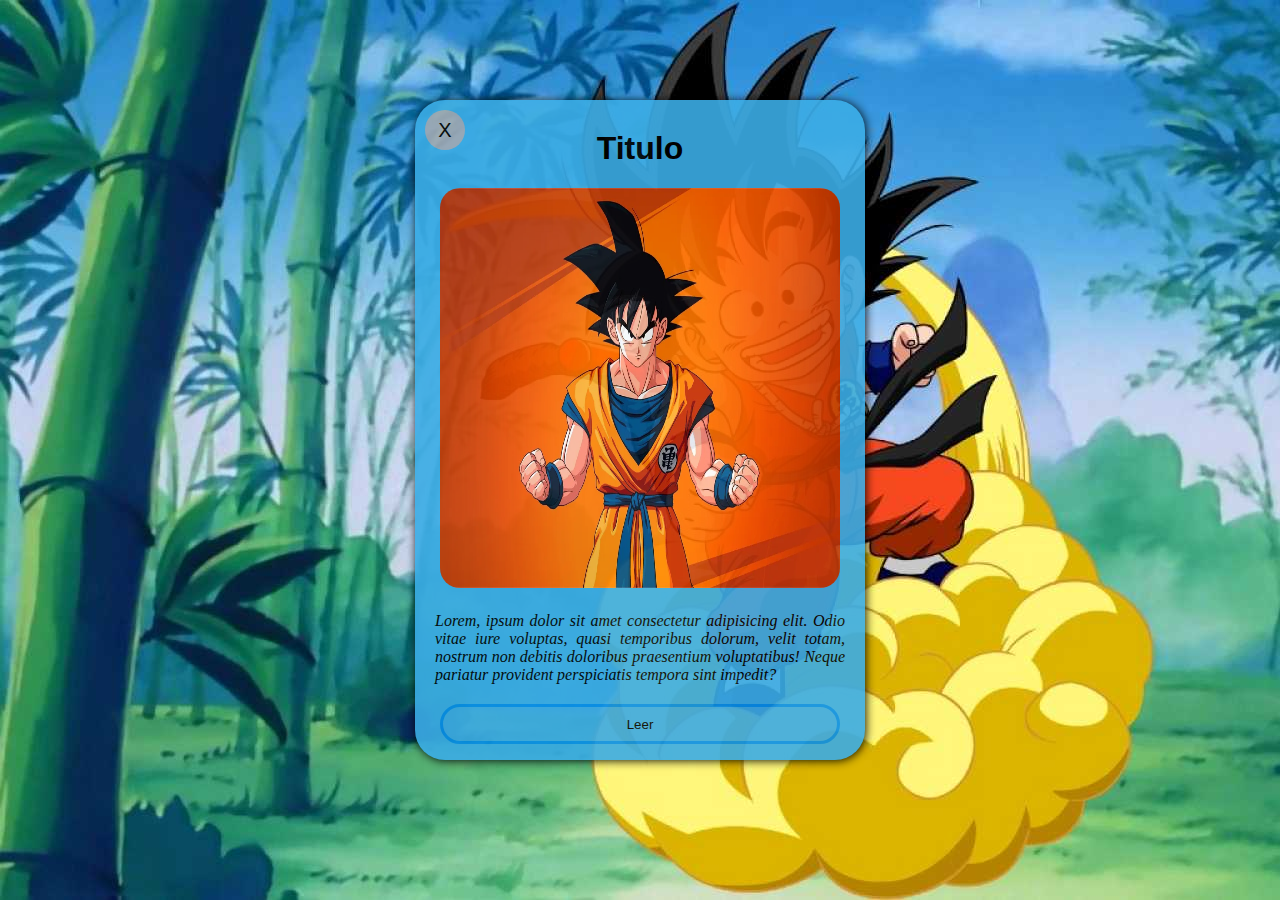
<file: Efrainplata-10-06-1992/practica/index.html>
<!DOCTYPE html>
<html lang="en">
<head>
    <meta charset="UTF-8">
    <meta http-equiv="X-UA-Compatible" content="IE=edge">
    <meta name="viewport" content="width=device-width, initial-scale=1.0">
    <link rel="stylesheet" href="tarea.css">
    <title>Titulo</title>
</head>
<body>
    
  <div>
      <button type="button">X</button>
   
    <h1>Titulo</h1>
    <img src="imagen.png" width="400" height="400">
<p>
    Lorem, ipsum dolor sit amet consectetur adipisicing elit. Odio vitae iure voluptas, 
    quasi temporibus dolorum, velit totam, nostrum non debitis doloribus praesentium voluptatibus! 
    Neque pariatur provident perspiciatis tempora sint impedit?
</p>
<input type="submit" value="Leer">
</div>

</body>
</html>
</file>
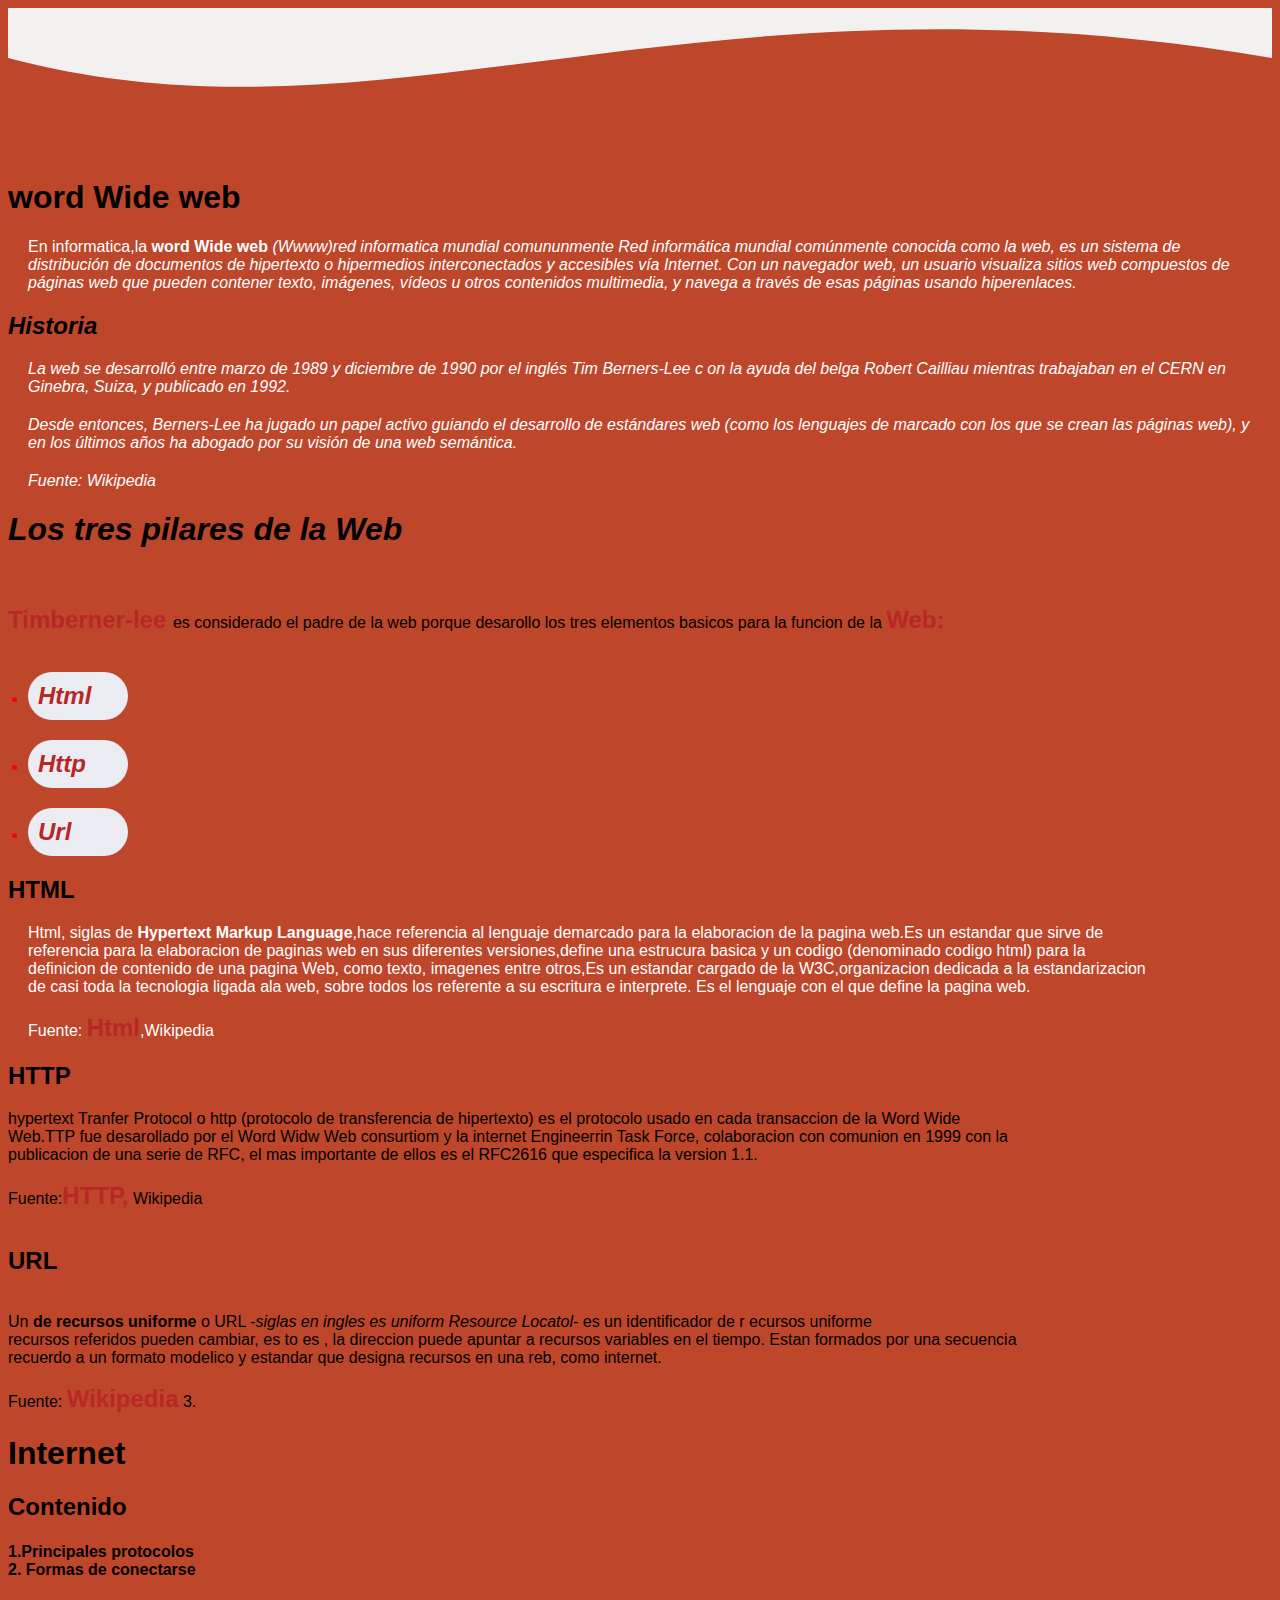
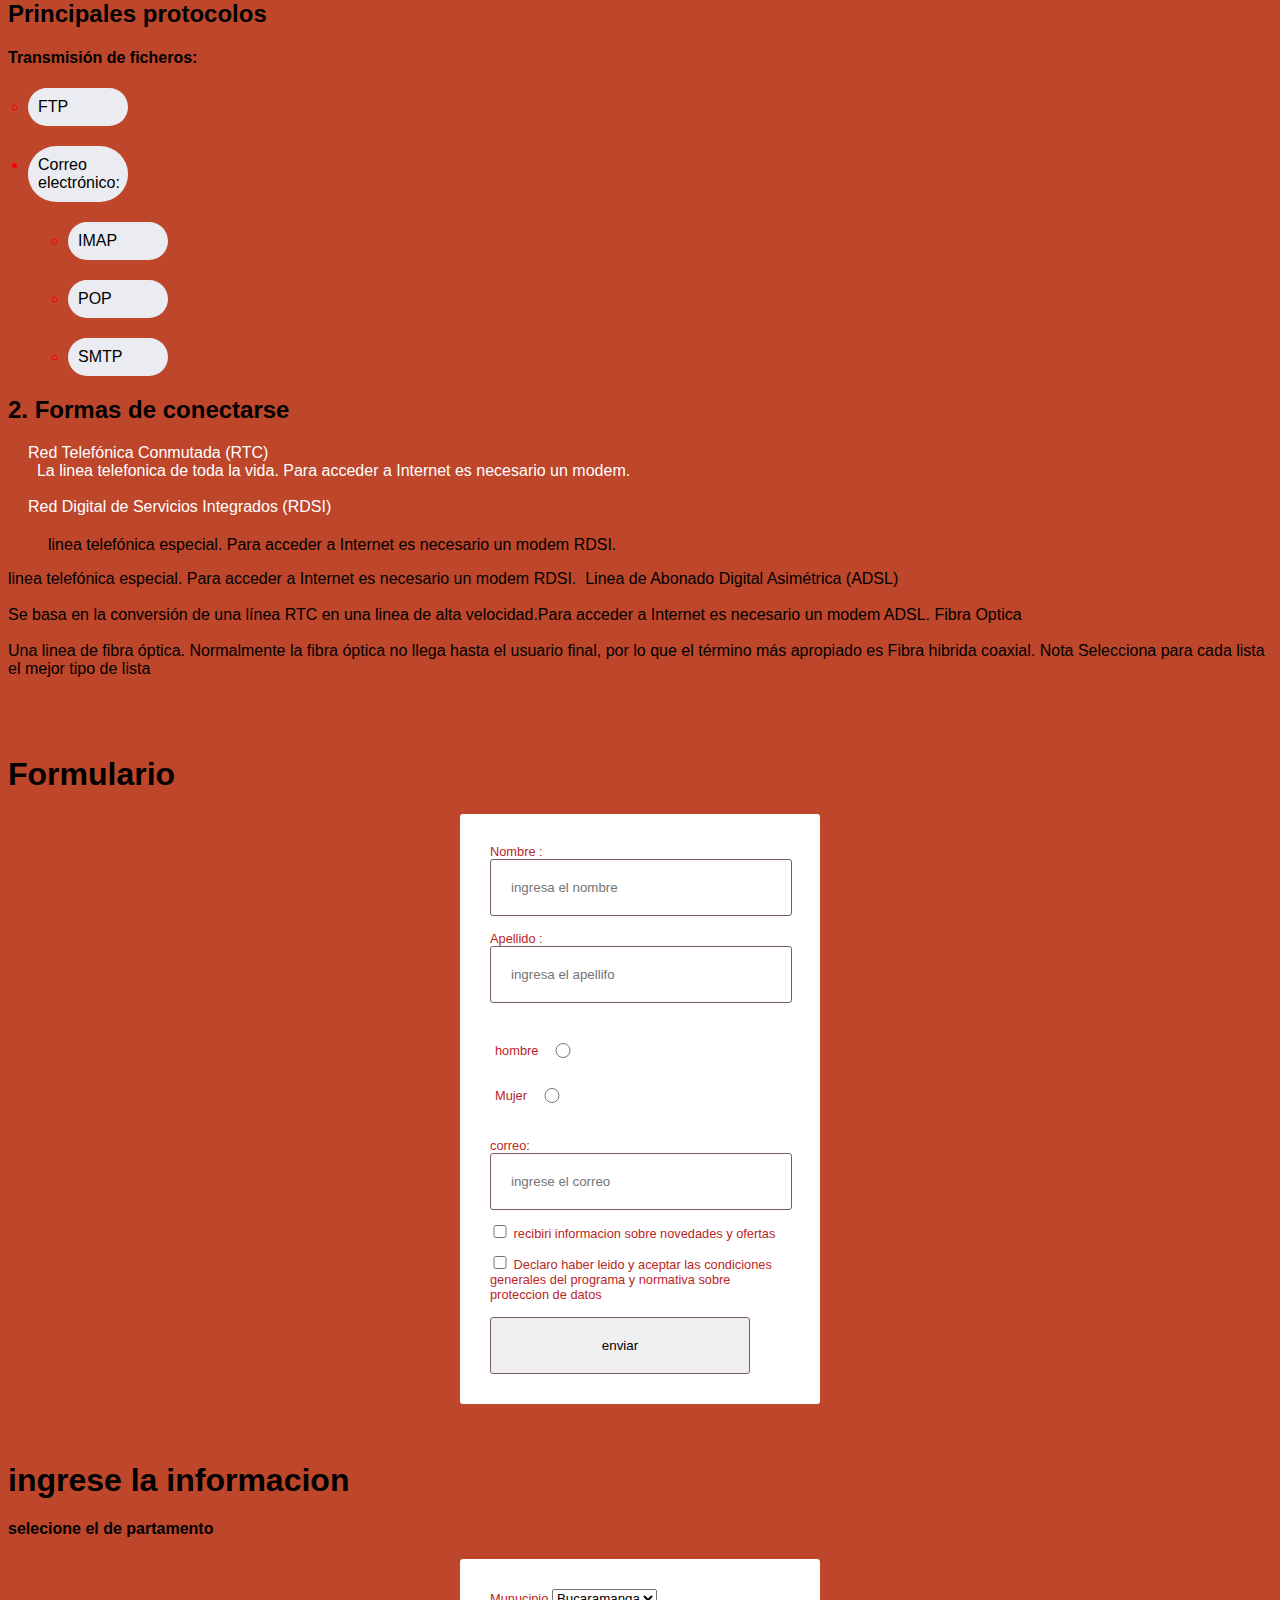
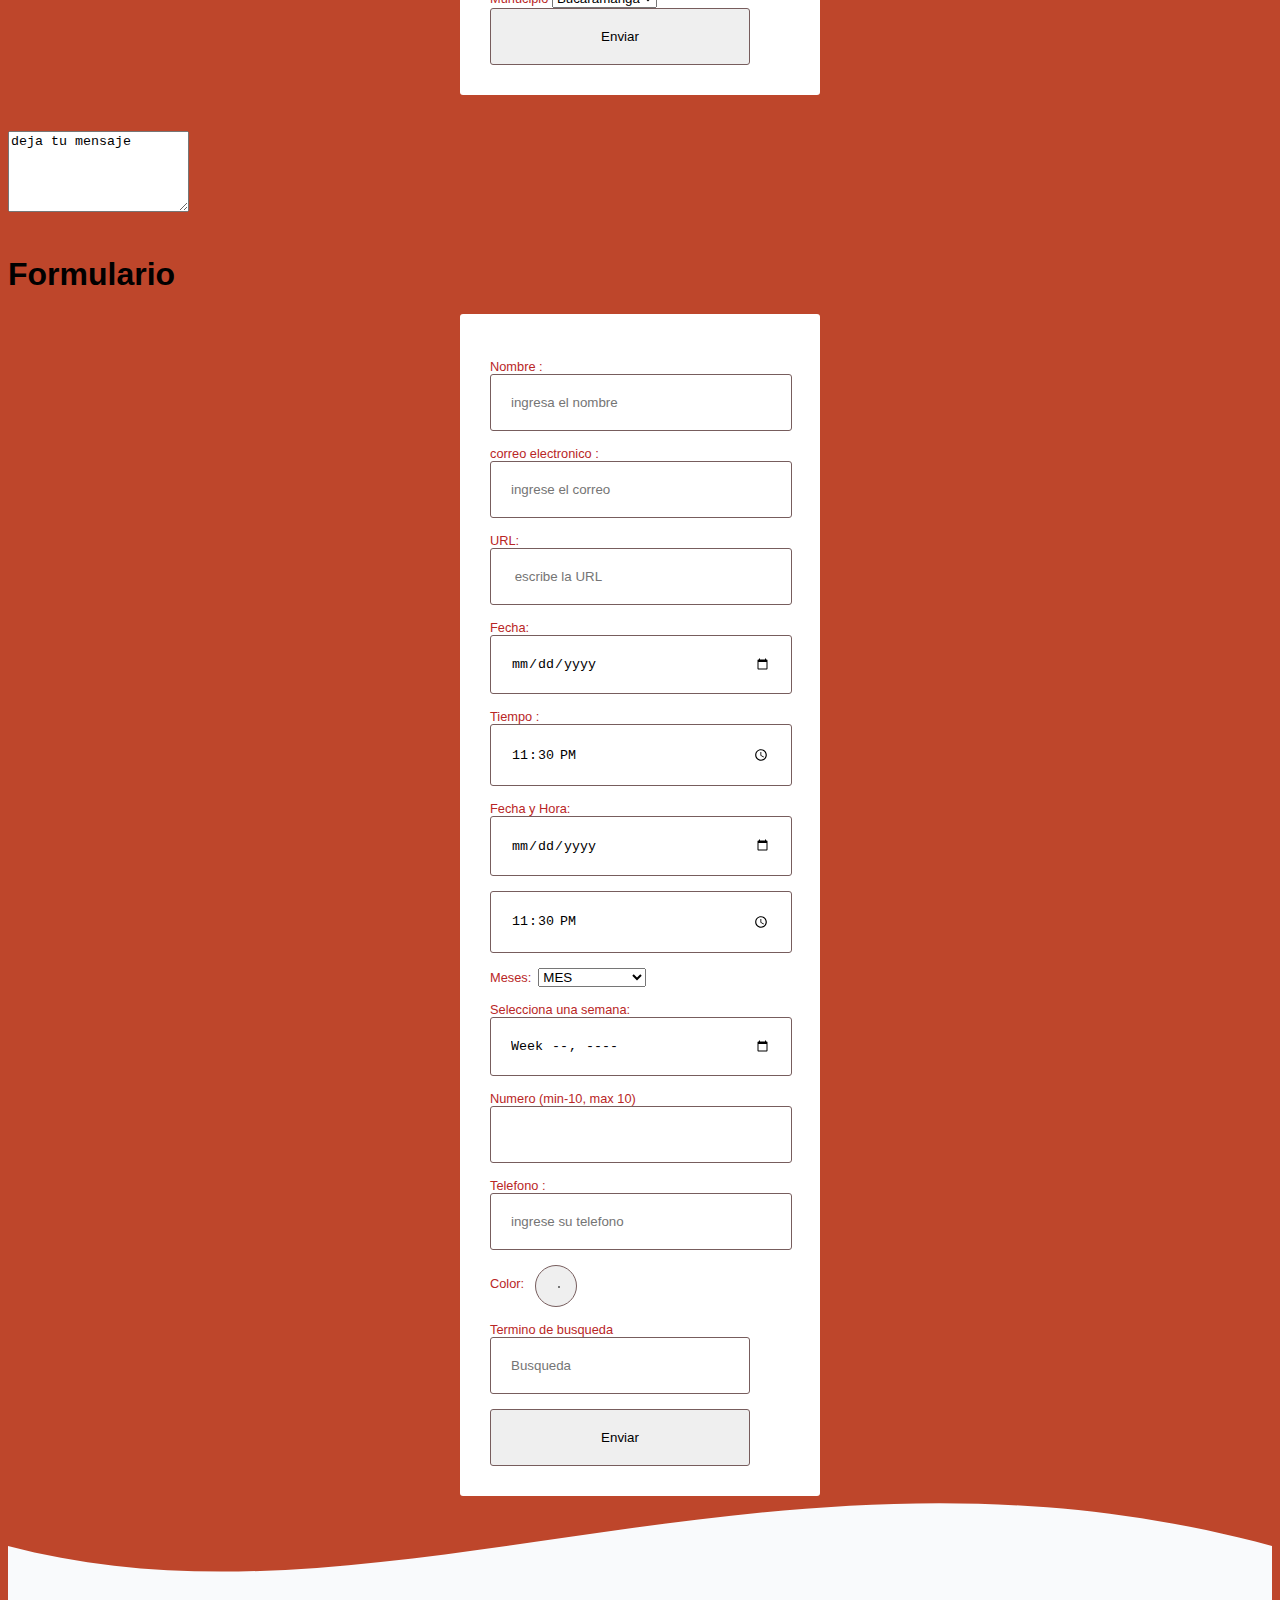
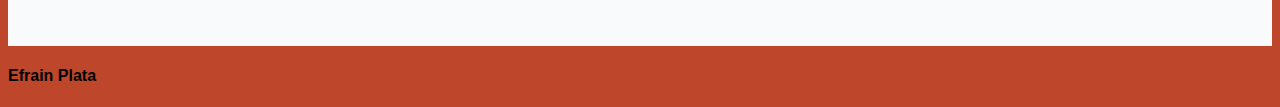
<file: Efrainplata-10-06-1992/index Html.html>
<!DOCTYPE html>
<html lang="en">
    <head>
        <meta charset="UTF-8">
        <meta http-equiv="X-UA-Compatible" content="IE=edge">
        <meta name="viewport" content="width=device-width, initial-scale=1.0">
        <link rel="stylesheet" href="CSS.css">
        <title> word Wide web</title>
    </head>
    <body>

 <header>
    <!-- Generated by https://smooth.ie/blogs/news/svg-wavey-transitions-between-sections -->

<div style="height: 150px; overflow: hidden;" ><svg viewBox="0 0 500 150" preserveAspectRatio="none" style="height: 100%; width: 100%;"><path d="M0.00,49.98 C149.99,150.00 271.49,-49.98 500.00,49.98 L500.00,0.00 L0.00,0.00 Z" style="stroke: none; fill: rgb(243, 241, 240);"></path></svg></div>
 </header>


    <!--1.    Enunciado. Corrige los errores que presenta el código base que se te proporciona.-->

         <h1> word Wide web</h1>
         <p class="text-align-justify" > En informatica,la <strong>word Wide web</strong> <em>(Wwww)red
                    informatica
                    mundial comununmente Red informática mundial comúnmente conocida
                    como la web, es un sistema
                    de distribución de documentos de hipertexto o hipermedios
                    interconectados y accesibles vía Internet.
                    Con un navegador web, un usuario visualiza sitios web compuestos
                    de páginas web que pueden contener
                    texto, imágenes, vídeos u otros contenidos multimedia, y navega
                    a través de esas páginas usando hiperenlaces.
                    <h2>Historia</h2> <p> La web se desarrolló entre marzo de 1989 y
                        diciembre de 1990 por el inglés Tim Berners-Lee c
                        on la ayuda del belga Robert Cailliau mientras trabajaban en
                        el CERN en Ginebra, Suiza, y publicado en 1992.
    
    
                        <p> Desde entonces, Berners-Lee ha jugado un papel activo
                            guiando el desarrollo de estándares web (como los
                            lenguajes de marcado
                            con los que se crean las páginas web),
                            y en los últimos años ha abogado por su visión de una
                            web semántica. </p> <p>Fuente: <em>Wikipedia</p></em>
                        <!--Enunciado. A partir del texto que se te proporciona, debes crear una página web que tenga el mismo aspecto que la siguiente imagen:-->
    
    
    
                        <!-- Enunciado. A partir del texto que se te proporciona, debes crear una página web que tenga el mismo aspecto que la siguiente imagen:      -->      
                       <h1><i> <em>Los tres pilares de la Web</em></i></h1></em>
                        <br>
                        <br>
                        <a href= "http://es.wikipedia.org/wiki/Tim_Berners-Lee"  target="_blank">Timberner-lee </a>es considerado el padre de la  web
                        porque desarollo los tres elementos basicos para la funcion
                        de la <a href="http://es.wikipedia.org/wiki/World_Wide_Web">Web:</a>
                        <br><br>
                        <em class="contenedor">
                            <li><a href="#">Html</a></li>
                            <li><a href="#">Http</a></li>
                            <li><a href="#">Url</a></li>
    
    
                        </em>
                        <h2>HTML</h2>
    
                        <p>Html, siglas de <b>Hypertext Markup Language</b>,hace
                            referencia al lenguaje demarcado para la elaboracion de
                            la pagina web.Es un estandar que sirve de <br>
                            referencia
                            para la elaboracion de paginas web en sus diferentes
                            versiones,define una estrucura basica y un codigo
                            (denominado codigo html) para la <br> definicion
                            de contenido de una pagina Web, como texto, imagenes
                            entre otros,Es un estandar cargado de la
                            W3C,organizacion dedicada a la estandarizacion <br>
                            de casi toda la tecnologia ligada ala web, sobre todos
                            los referente a su escritura e interprete. Es el
                            lenguaje con el que define la pagina web.
                            <br><br>
                            Fuente: <a href="http://es.wikipedia.org/wiki/HTML">Html</a>,Wikipedia
    
                            <h2>HTTP</h2>
                            hypertext Tranfer Protocol o http (protocolo de
                            transferencia de hipertexto) es el protocolo usado en
                            cada transaccion de la Word Wide
                            <br>Web.TTP fue desarollado por el Word Widw Web
                            consurtiom y la internet Engineerrin Task Force,
                            colaboracion con comunion en 1999 con la <br>
                            publicacion de una serie de RFC, el mas importante de
                            ellos es el RFC2616 que especifica la version 1.1.
                            <br>
                            <br>
                            Fuente:<a href=" http://es.wikipedia.org/wiki/Hypertext_Transfer_Protocol">HTTP,</a> Wikipedia
                            <br><br>
    
                            <h2>URL</h2>
                            <br>
                           Un <strong>de recursos uniforme </strong> o URL  -<em>siglas en ingles es uniform Resource Locatol</em>- es un identificador de r ecursos uniforme <br>
                           recursos referidos pueden cambiar, es to es , la direccion puede apuntar a recursos variables en el tiempo. Estan formados por una secuencia <br>
                           recuerdo a un formato modelico y estandar que designa recursos en una reb, como internet. <br><br>
    
                           Fuente: <a href="http://es.wikipedia.org/wiki/Localizador_de_recursos_uniforme"> Wikipedia</a>
    
    
                           3.    <!--Enunciado. Debes crear una página web que tenga el mismo aspecto que la siguiente imagen:-->
    
                           <h1>Internet</h1>
    
    <h2>Contenido</h2>
    
     <h4>1.Principales protocolos<br>
    
        2. Formas de conectarse</h4> 
    
     <h2>Principales protocolos</h2>
    
     <h4>Transmisión de ficheros:</h4> 
    
     <li type="circle">FTP</li>
    
    <li>Correo electrónico: </li>
    <ul><li type="circle">IMAP</li>
        <li type="circle">POP</li>
        <li type="circle">SMTP</li>
    </ul> 
    
    <h2>2. Formas de conectarse</h2>
    
    <strom><p>Red Telefónica Conmutada (RTC)<br>
    
        &nbsp; La linea telefonica de toda la vida. Para acceder a Internet es necesario un modem. 
         <br><br>Red Digital de Servicios Integrados (RDSI)
    
    <ul> linea telefónica especial. Para acceder a Internet es necesario un modem RDSI.  </ul> linea telefónica especial. Para acceder a Internet es necesario un modem RDSI. 
    &nbsp;Linea de Abonado Digital Asimétrica (ADSL)
    
    <br> <br>
    Se basa en la conversión de una línea RTC en una 
    linea de alta velocidad.Para acceder a Internet es necesario un modem ADSL.
    
    Fibra Optica
    <br> <br>
    
    Una linea de fibra óptica. Normalmente la fibra óptica no llega hasta el usuario final, por lo que el término más apropiado es Fibra hibrida coaxial.
    
    Nota Selecciona para cada lista el mejor tipo de lista</p></strom>
  
<br> <br>
<h1>Formulario</h1>
 <div>
    <form>
 Nombre : <input type="text" name="hombre" placeholder="ingresa el nombre"> <br><br>
Apellido : <input type="text" name="apellido" placeholder="ingresa el apellifo"> <br><br>




<div class="mt-20 flex">
       <label for="nombre" >hombre
    </label> 
    <input type="radio"  id ="Mujer">
</div>

<div class="mt-20 flex">
    <label for="nombre">Mujer</label>
    <input type="radio"  id ="Mujer" >
</div>
   
   
   <br><br>
correo: <input type="email" name="corre" placeholder="ingrese el correo"><br><br>
 <input type="checkbox"> recibiri informacion sobre novedades y ofertas 
 <br><br>
 <input type="checkbox"> Declaro haber leido y aceptar las condiciones generales del programa y normativa sobre proteccion de datos
 <br><br>
 <input type="submit" name="submit" value="enviar">
    </form>
 </div>

 <br><br>
 <h1>ingrese la informacion</h1>
<h4>selecione el de partamento </h4>

<form action="">
    <label for="lang">Munucipio</label>
    <select name="lenguajes" id="lang">
        <option value="Bucaramanga">Bucaramanga</option>
        <option value="Floridablanca">Floridablanca</option>
        <option value="Giron">Giron</option>
        <option value="piedecuesta">piedecuesta</option>
        
      </select>
      <input type="submit" value="Enviar" />

</form>
<br><br>


     
    <textarea name="mensaje" rows="5" cols="20">deja tu mensaje</textarea>


    <br><br>
    <h1>Formulario</h1>
     <form>
       
        <br>
        Nombre : &nbsp; <input type="text" name="hombre" placeholder="ingresa el nombre">  <br>
        <br>
         correo electronico : &nbsp; <input type="email" name="corre" placeholder="ingrese el correo"><br>
         <br>
         URL: &nbsp; <input type="text" name="url" placeholder=" escribe la URL">
         <br><br>
         Fecha: &nbsp; <input type="date" name="date" placeholder="fecha">
         <br><br>
         Tiempo :&nbsp; <input type="time"  name="horaInicio" value="23:30"  />
         <br><br>
         Fecha y Hora:&nbsp; <input type="date" name="date" placeholder="fecha">  &nbsp;  &nbsp;<input type="time"  name="horaInicio" value="23:30"  />
         <br><br>
         Meses:&nbsp; <select name="mes" id="mes" class="form-control">
            <option value="">MES</option>
            <option value="01">ENERO</option>
            <option value="02">FEBRERO</option>
            <option value="03">MARZO</option>
            <option value="04">ABRIL</option>
            <option value="05">MAYO</option>
            <option value="06">JUNIO</option>
            <option value="07">JULIO</option>
            <option value="0!important8">AGOSTO</option>
            <option value="09">SEPTIEMBRE</option>
            <option value="10">OCTUBRE</option>
            <option value="11">NOVIEMBRE</option>
            <option value="12">DICIEMBRE</option>
          </select>
          <br>
          <br>

          Selecciona una semana: <input type="week" name="semanaelegida" min="2015-W06" max="2015-W24" step="2">
          <br>
          <br>
          Numero (min-10, max 10)

          <input type="number" id="quantity" name="quantity" min="10" max="10"><br><br>
          Telefono :&nbsp;<input type="number" id="number" placeholder="ingrese su telefono">
          <br><br>
          Color:  &nbsp; <input type="color" value="color">
          <br><br>
          Termino de busqueda &nbsp; <input type="search" name="searhar" placeholder="Busqueda ">
          <br><br>


          <input type="submit" value="Enviar">




     </form>







                    </body>
                <footer>



                    <!-- Generated by https://smooth.ie/blogs/news/svg-wavey-transitions-between-sections -->

<div style="height: 150px; overflow: hidden;" ><svg viewBox="0 0 500 150" preserveAspectRatio="none" style="height: 100%; width: 100%;">
<path d="M0.00,49.98 C149.99,150.00 303.89,-84.36 500.00,49.98 L500.00,150.00 L0.00,150.00 Z" style="stroke: none; fill: rgb(249, 250, 252);"></path></svg></div>
                    <h4>Efrain Plata
                    
                    </h4> 
                </footer>
                </html>
</file>
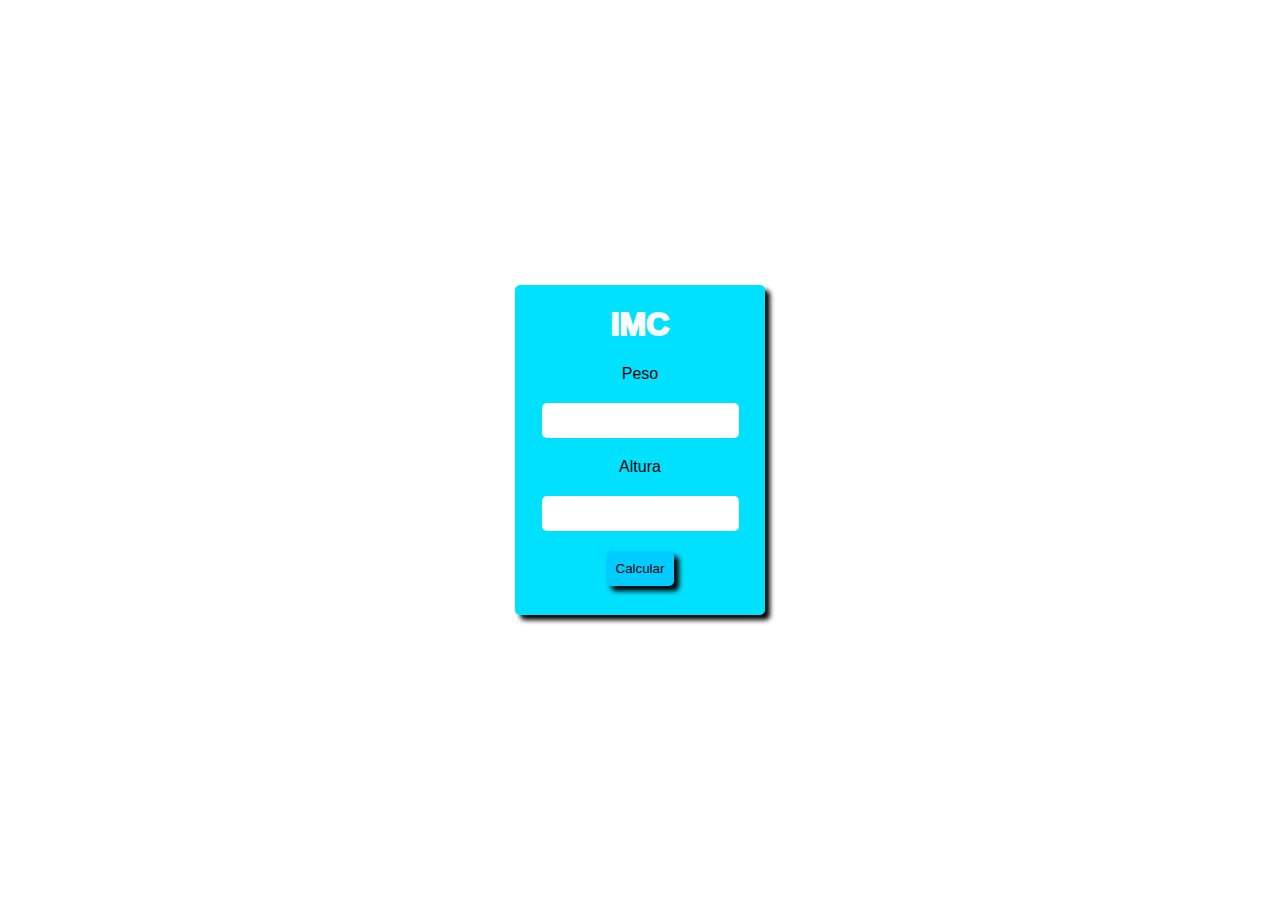
<file: Efrainplata-10-06-1992/practica/calculadorIMC.html>
<!DOCTYPE html>
<html lang="en">
<head>
    <meta charset="UTF-8">
    <meta http-equiv="X-UA-Compatible" content="IE=edge">
    <meta name="viewport" content="width=device-width, initial-scale=1.0">
    <link rel="stylesheet" href="estilos.css">
<script src="JS.js"></script>
    
    <title>imc</title>
</head>
<body>
    
 <div class="flex-center ">  <form>
    <h1>IMC</h1>
<label>Peso
    <input type="text" id="texPeso">
</label>

<label>Altura
    <input type="text" id="TexAltura">
</label>
<button   type="submit"  id="bntCalcular"> Calcular</button>

</form>

</div>

</body>
</html>
</file>
<file: Efrainplata-10-06-1992/practica/tarea.css>
body{
   margin-top: 100px;
    display: flex;
    justify-content: center;
    background-image:url(dragonball.jpg);
    
}

div{
background-color: rgb(59, 172, 229);
width: 450px;
height: 660px;
flex-direction: column;
border: none;
border-radius:30px;
box-shadow:   1px 1px  10px  black;
transition: 0.5s ease-in-out;
text-align: center;
opacity: 0.9;



}
div:hover{
    background-color: rgb(59, 172, 229);
    box-shadow: none;
}
img{
    border-radius: 20px;

}
h1{
    text-decoration: none;
    font-family: arial;
    margin-top: -30px;
}

button{
    display: block;
    width: 40px;
    height: 40px;
    border-radius: 50%;
    border: none;
    margin: 10px;
    font-size: 10px;
    transition: 0.5s ease-in-out;
    background: #b5aaaad4;
}
button:hover{
background: #fff;
}
button,x{
    font-size: 20px;
    
}
p{
    top: 10px;
    font-style: italic;
    margin: 20px;
    text-size-adjust: 10px;
    text-align: justify;

}
input{
    width: 400px;
    height: 40px;
    border-radius: 50px;
    border: none;
    border:  3px solid rgb(8, 143, 233);
    background: rgb(61, 170, 228);
    transition: 0.5s ease-in-out;
    font-family: arial;
    text-decoration: none;
}
input:hover{
    transform: scale(1.5);
}
</file>
<file: Efrainplata-10-06-1992/CSS.css>
body{
    background:#be462b;
    font-family: Arial, Helvetica, sans-serif;
    text-justify: auto;
    
}
.flex-center{
    color: aliceblue;
    text-align: center;
    font-family: arial;
    background: #ccc;
}

p{
    text-justify: auto;
}

form{
    background-color:  white;
    border-radius:  3px;
    color: #b92626;
    font-size: 0.8em;
    padding: 30px;
    margin:  0 auto;
     width: 300px;

}
input{
    border: 0;
    outline: none;
    width: 260px;
    border:  solid 1px #ccc;
    border-color:  #775d5d;
    border-radius: 10px;
    border-radius: 3px;
	display: inline-block;
	padding:  20px 20px;
	text-decoration: none;
	text-shadow: 0 1px 0 rgba(255,255,255,0.3);
	

}

input[type="radio"]{
    position: relative;
    width: 50px;
    margin: 0px;
}

.mt-20{
    margin-top:20px;
    padding: 5px;
}

 .flex{
    display: flex;
 }

 input[type="checkbox" i] {
    position: relative;
    width: 20px;
    margin: 0px;  
 }


 ////input[type="submit" i]{
   padding: 0;
   margin: 0;
   border: none;
   background: #2b64df;
   text-decoration: none;
   color: #fff;
  margin-left: 20px;
  padding-top: 10px;
  padding-bottom: 10px;
  border-radius: 40px;
 }
 a{
    text-decoration: none !important;
    text-decoration: none;
    font-family: arial;
    font-size: 1.5em;
    font-weight: bold;
    color: #b92626;


   
 }
 li{
    margin-top: 20px;
    background-color: #eaecf1;
    padding: 10px;
    margin-left: 20px;
    width: 80px;
    border-radius: 30px;
    
   
 }
 
 ::marker {
    color: #f30505;
    font-size: 1em;

    
 }
 p{
    margin: 20px 20px;
    color: #fff;
}
input[type="color" i]{
    width: 20px;
    border-radius: 50px;
   
    
}
</file>
<file: Efrainplata-10-06-1992/practica/estilos.css>
form{
    width: 250px;
    height:330px;
    background-color: rgb(0, 225, 255);
    text-align: center;
    font-family: arial;
    border-radius: 5px;
    box-shadow: 5px 5px 5px black;



}

body {
    margin: 0;
}

input[type="text" i]{
    margin-top: 20px;
    margin-bottom: 20px;
    padding: 10px;
    border-radius: 5px ;
    border: none;
    outline: none;

    
}
h1{
    text-align: center;
    color: rgb(248, 250, 250);
 text-decoration: none;
  -webkit-text-stroke: 2px;
}
label{
   display: flex ;
   flex-direction: column ;
   align-items: center ;
   justify-items: center;

}

button[type="submit" ]{
 background-color: rgb(0, 204, 255);
 padding: 10px;
 border-radius: 5px;
 border: none;
 box-shadow: 5px 5px 5px black;
 transition: 0.5s ease-in-out;

}

   

button:hover{
    background-color: antiquewhite;
    box-shadow: none;
    margin-bottom: 10px;
   
}
.flex-center {
 display: flex;
 justify-content: center;
 align-items: center;
 width: 100%;
height: 100vh;
}
</file>
